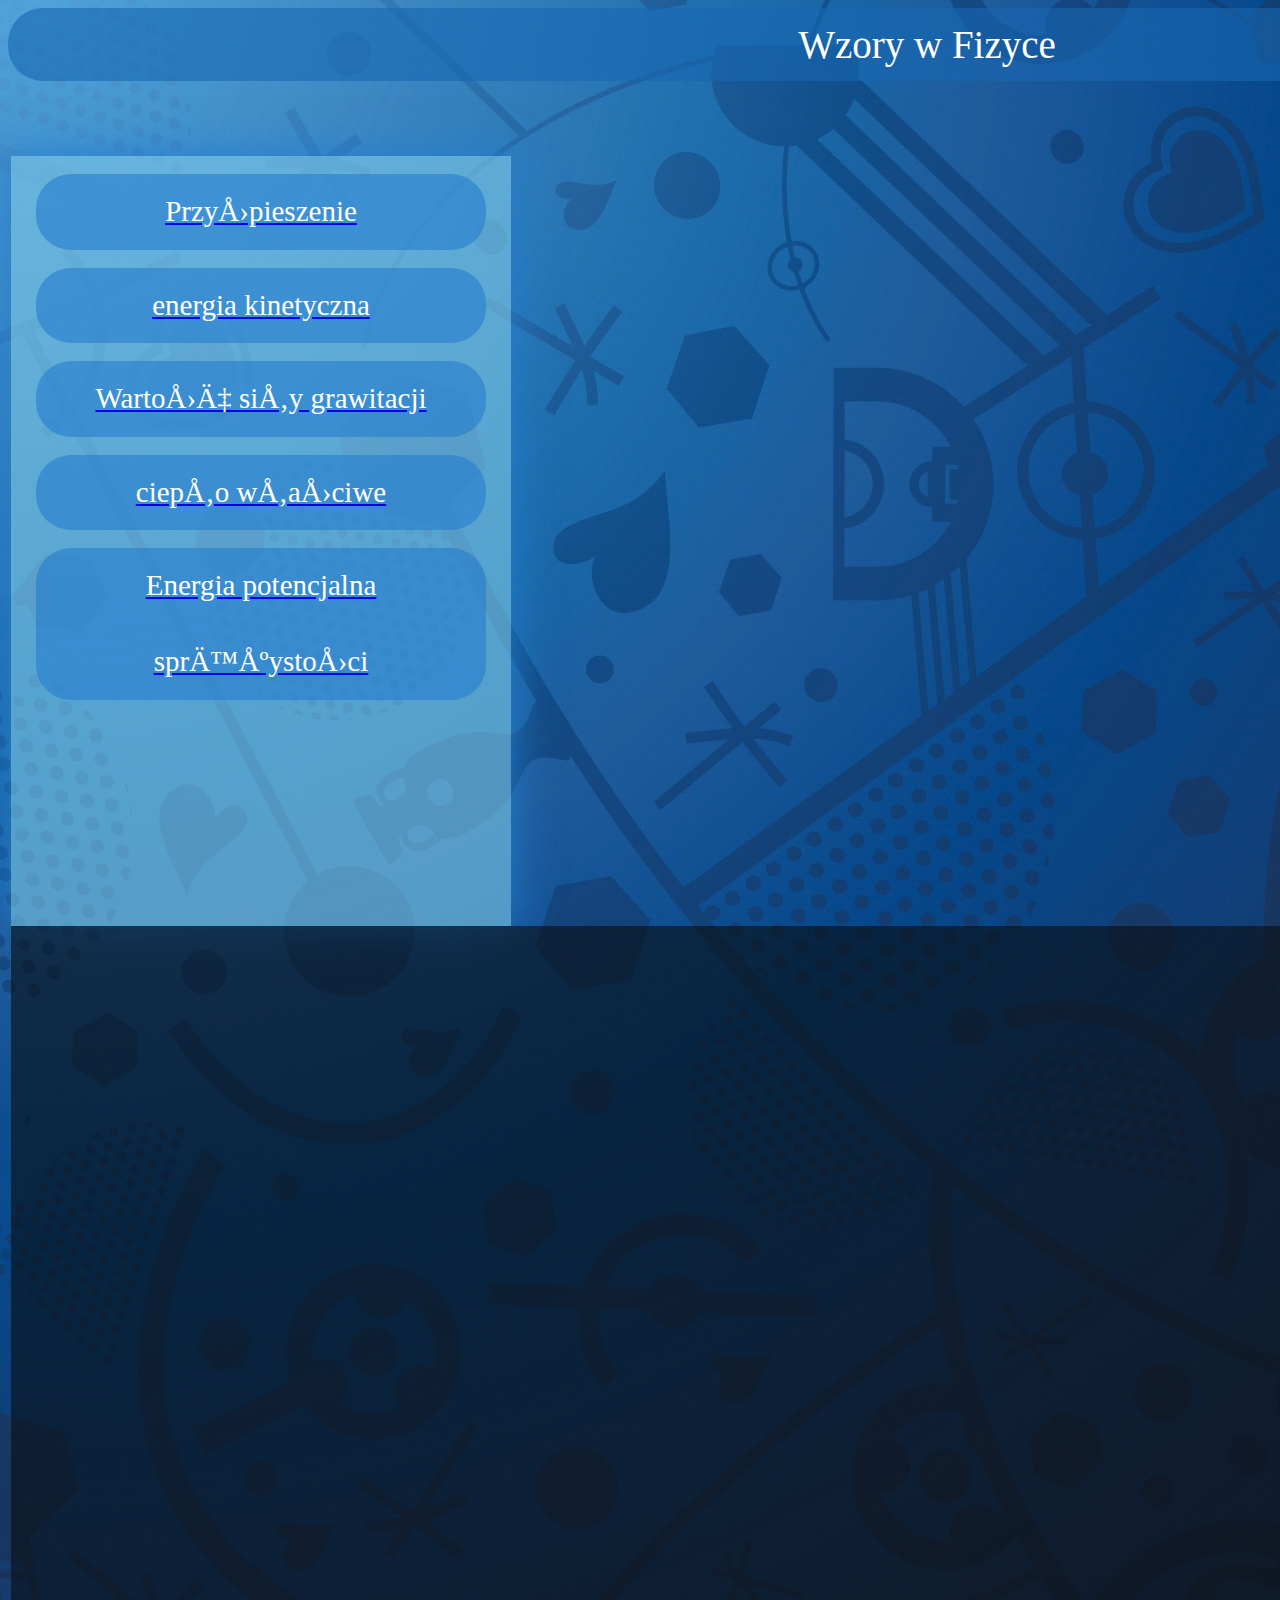
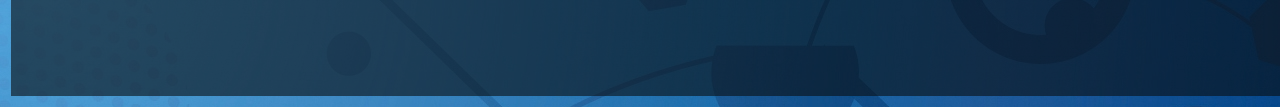
<file: index.html>
<!doctype html>
<html lang="pl">

<head>
<link rel="stylesheet" href="style.css">
<meta charset="UTF=8">
<title>wzory Fizyka</title>

<script type="text/javascript">

    function dzialanie()
    {
        var l1 = document.getElementById("vk").value;
        var l2 = document.getElementById("vp").value;
        var l3 = document.getElementById("t").value;
        var wynik1 = l1 - l2
        var wynik2 = wynik1 / l3
        document.getElementById("wynik1").innerHTML="ΔV ="+ wynik1
        document.getElementById("wynik2").innerHTML="ΔV ="+ wynik2
    }

</script>
</head>


<body background="tlo.jpg">

<div id="logo">
    Wzory w Fizyce
</div><br><br><br><br>
<table>
<tr><td>
<div id="tabela"><center><br>
    <a href="przyspieszenie.html">
    <div id="tabela1">
    Przyśpieszenie
    </div><br></a>
    <a href="energia">
    <div id="tabela1">
    energia kinetyczna
    </div><br></a>
    <a href="Wartość siły grawitacji.html">
    <div id="tabela1">
    Wartość siły grawitacji
    </div><br></a>
    <a href="cieplo wlasciwe.html">
    <div id="tabela1">
    ciepło właściwe
    </div><br></a>
    <a href="sprężystość.html">
    <div id="tabela1">
        Energia potencjalna spręźystości
</div></div></a></center>
<div id="dzialanie1">


</body>
</html>
</file>
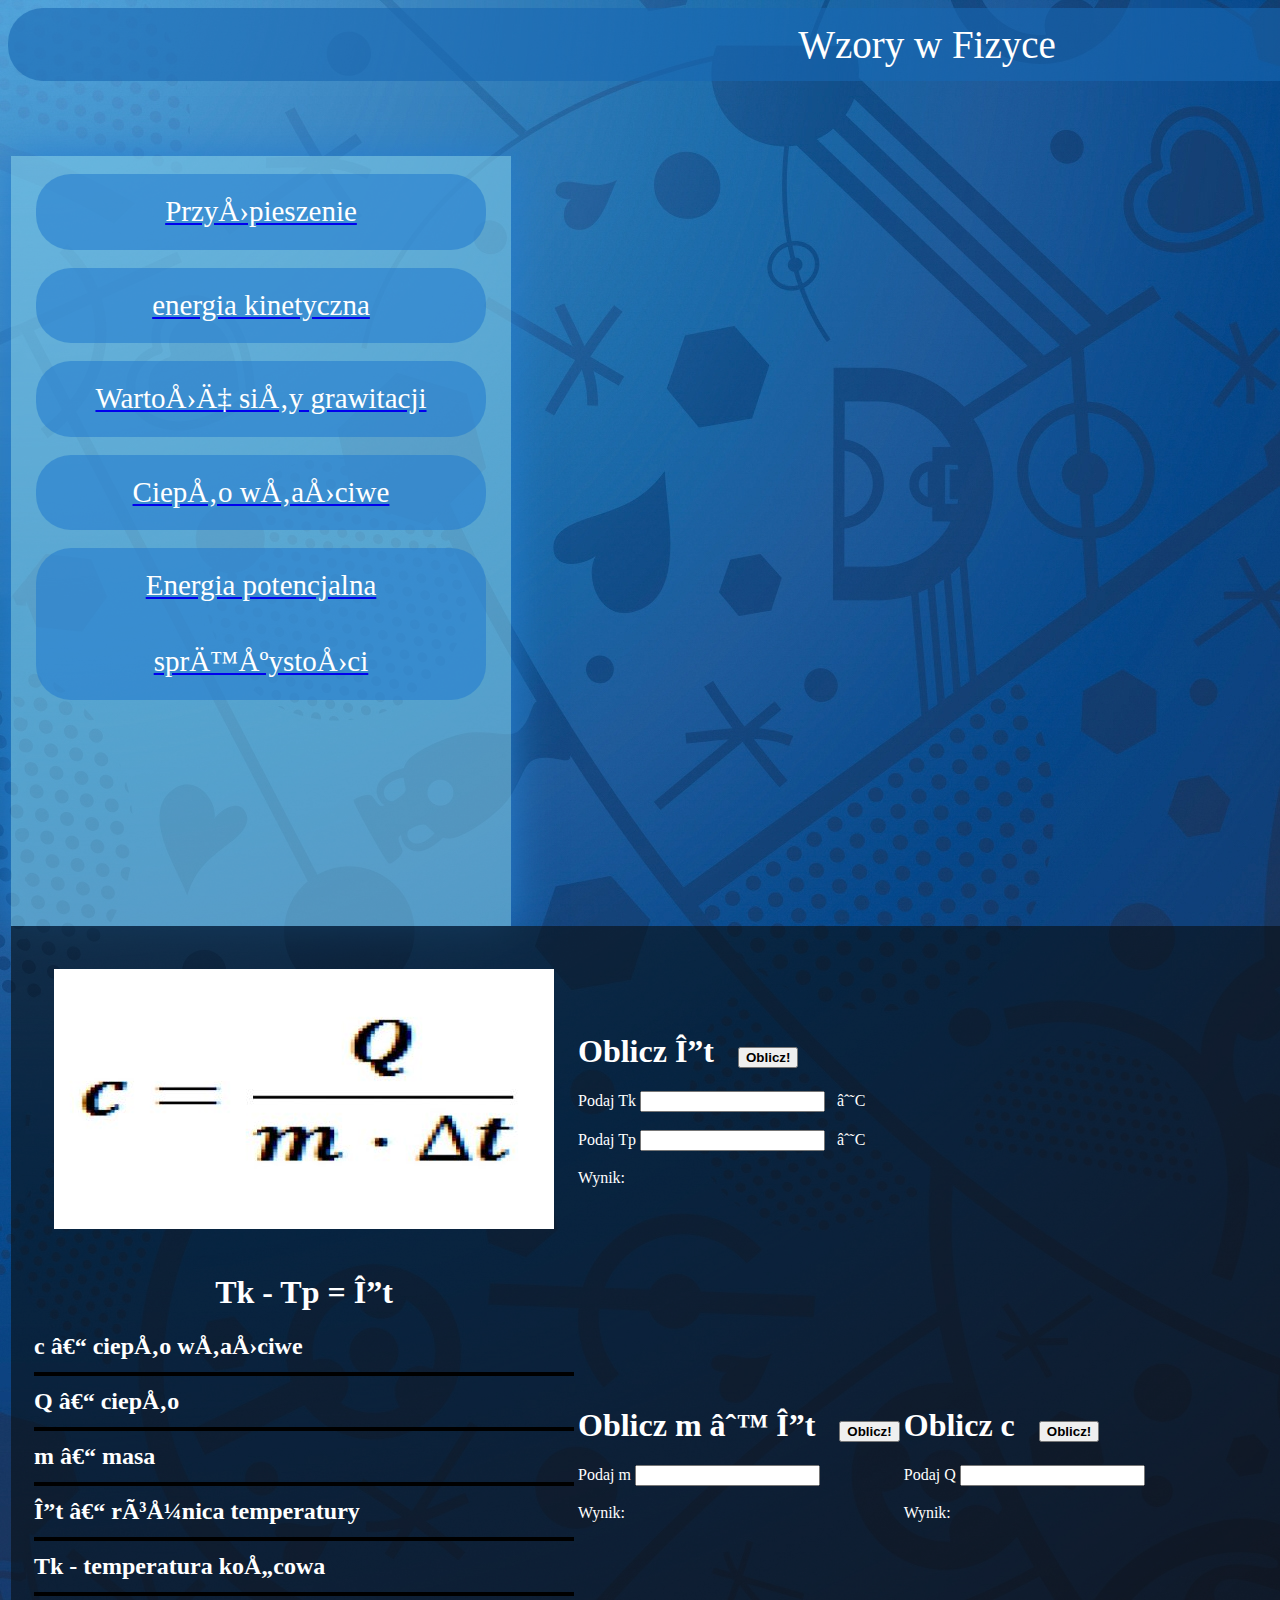
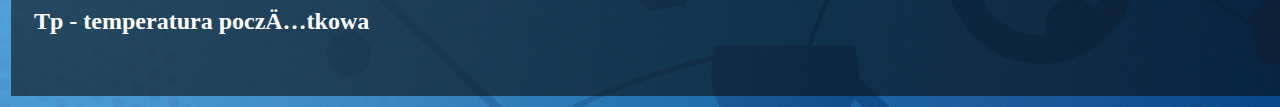
<file: cieplo wlasciwe.html>
<!doctype html>
<html lang="pl">

<head>
<link rel="stylesheet" href="style.css">
<meta charset="UTF=8">
<title>wzory Fizyka</title>

<script type="text/javascript">

    function dzialanie()
    {
        var l1 = document.getElementById("k").value;
        var l2 = document.getElementById("p").value;
        var l3 = document.getElementById("m").value;
        var l4 = document.getElementById("Q").value;
        var wynik1 = l1 - l2
        var wynik2 = wynik1 * l3
        var wynik3 = l4 / wynik2 
        document.getElementById("wynik1").innerHTML="Δt ="+ wynik1
        document.getElementById("wynik2").innerHTML="m ∙ Δt ="+ wynik2
        document.getElementById("wynik3").innerHTML="c ="+ wynik3
    }

</script>
</head>


<body background="tlo.jpg">

    <div id="logo">
        Wzory w Fizyce
    </div><br><br><br><br>
    <table>
    <tr><td>
    <div id="tabela"><center><br>
        <a href="przyspieszenie.html">
        <div id="tabela1">
            Przyśpieszenie
        </div><br></a>
        <a href="energia.html">
        <div id="tabela1">
            energia kinetyczna
        </div><br></a>
        <a href="Wartość siły grawitacji.html">
        <div id="tabela1">
            Wartość siły grawitacji
        </div><br></a>
        <a href="cieplo wlasciwe.html">
        <div id="tabela1">
            Ciepło właściwe
        </div><br></a>
        <a href="sprężystość.html">
        <div id="tabela1">
            Energia potencjalna spręźystości
    </div></div></a></center>
<div id="dzialanie1">
    <table>
    <tr><td>
   
    <img src="cieplo wlasciwe.jpg" style="float:left; padding: 20px;"></td>
    <td><h1>Oblicz Δt &nbsp; <button onclick="dzialanie()"><b>Oblicz!</b></button></h1> 
    Podaj Tk <input type="text" id="k"> &nbsp; ∘C<br><br>
    Podaj Tp <input type="text" id="p"> &nbsp; ∘C<br><br>
    Wynik:<div id="wynik1"></div></td></tr><tr><td>

    <h1 ALIGN="center">Tk - Tp = Δt</h1>
    <h2>
        c – ciepło właściwe<br>
        <hr color="black" size="4px" ALIGN="left">
        Q – ciepło<br>
        <hr color="black" size="4px" ALIGN="left">
        m – masa<br>
        <hr color="black" size="4px"ALIGN="left">
        Δt – różnica temperatury<br>
        <hr color="black" size="4px"ALIGN="left">
        Tk - temperatura końcowa<br>
        <hr color="black" size="4px"ALIGN="left">
        Tp -  temperatura początkowa
    </h2></td><td>
        <h1>Oblicz m ∙ Δt &nbsp; <button onclick="dzialanie()"><b>Oblicz!</b></button></h1> 
        Podaj m <input type="text" id="m"><br><br>
        Wynik:<div id="wynik2"></div>
    </td><td>
        <h1>Oblicz c &nbsp; <button onclick="dzialanie()"><b>Oblicz!</b></button></h1>
        Podaj Q <input type="text" id="Q"><br><br>
        Wynik:<div id="wynik3"></div>
    </td></tr></table>
</div>


</body>
</html>
</file>
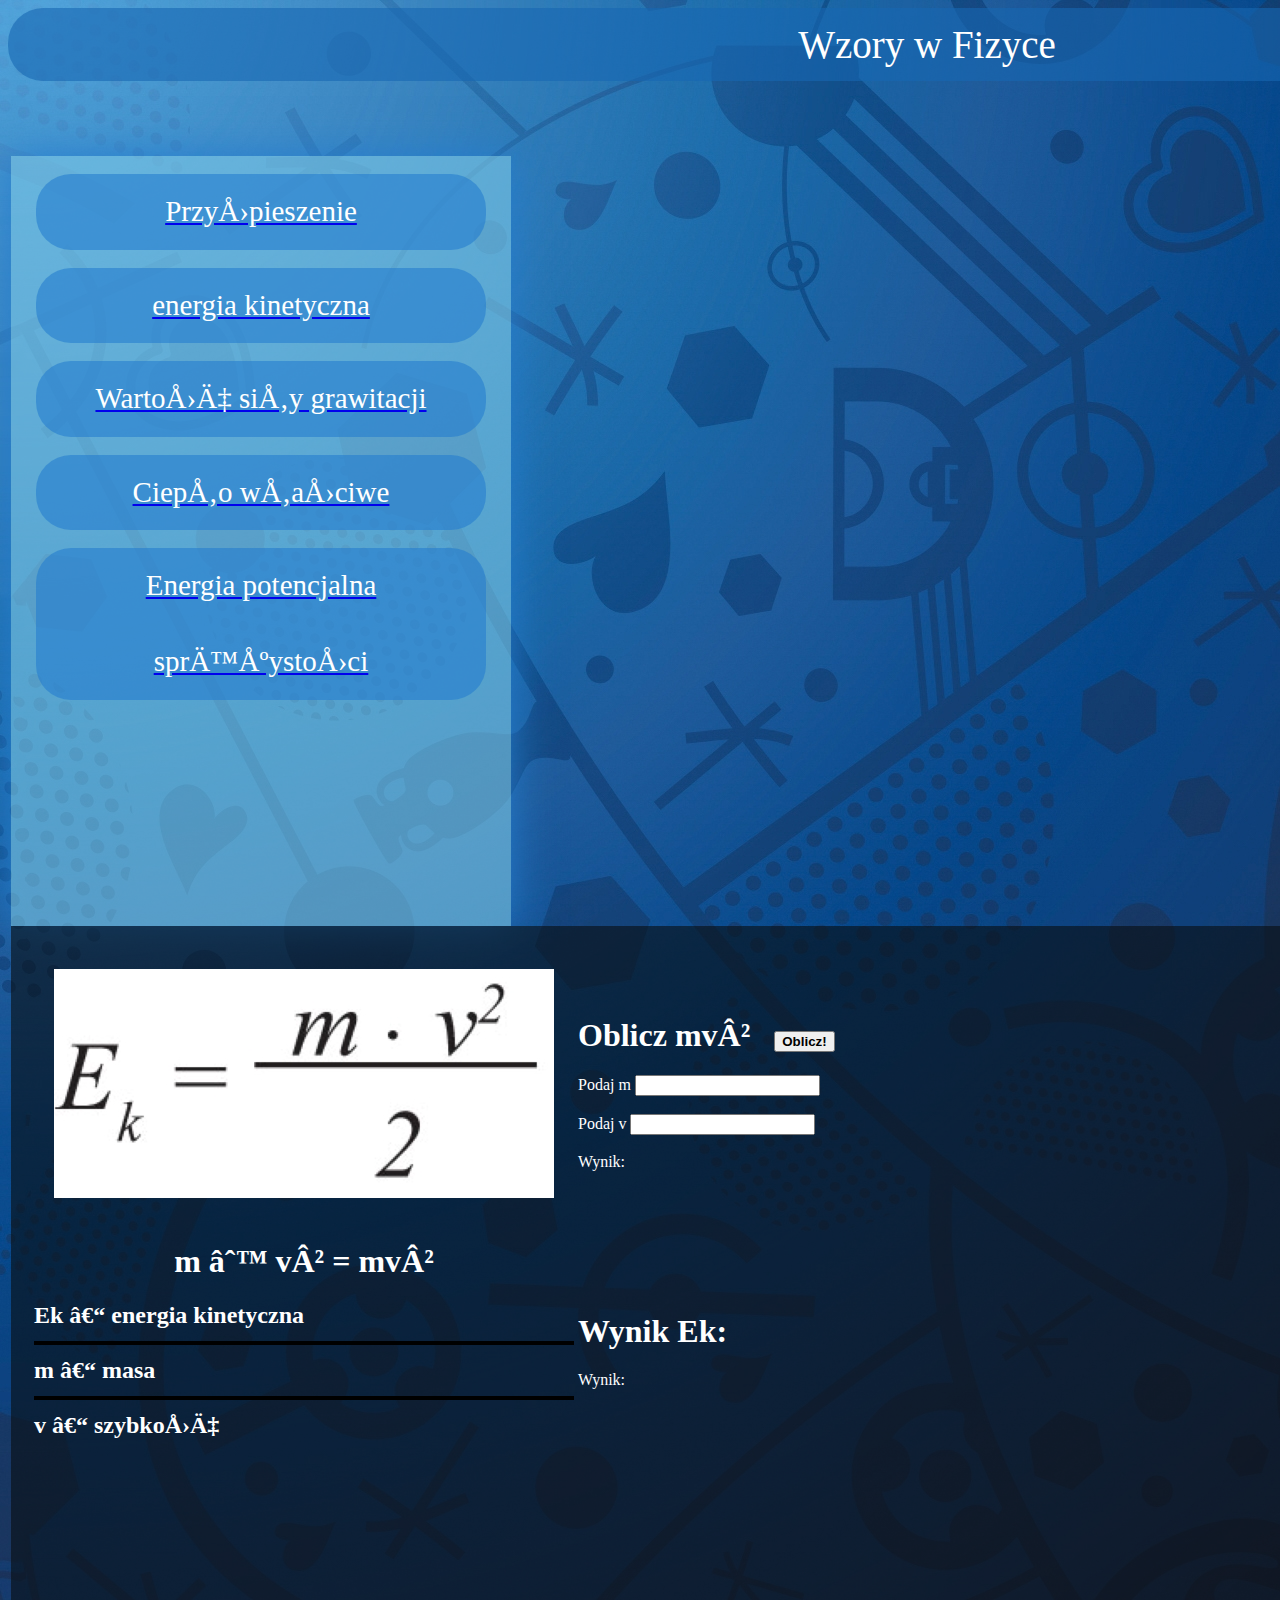
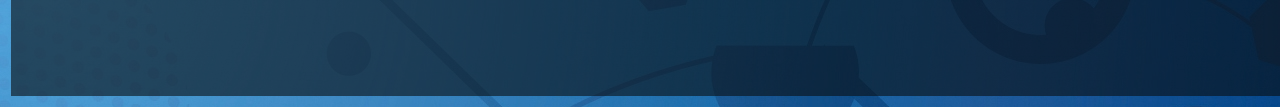
<file: energia.html>
<!doctype html>
<html lang="pl">

<head>
<link rel="stylesheet" href="style.css">
<meta charset="UTF=8">
<title>wzory Fizyka</title>

<script type="text/javascript">

    function dzialanie()
    {
        var l1 = document.getElementById("m").value;
        var l2 = document.getElementById("v").value;
        var wynik1 = l1 * (l2 * l2)
        var wynik2 = wynik1 / 2
        document.getElementById("wynik1").innerHTML="mv² = "+ wynik1
        document.getElementById("wynik2").innerHTML="Ek = "+ wynik2
    }

</script>
</head>


<body background="tlo.jpg">

    <div id="logo">
        Wzory w Fizyce
    </div><br><br><br><br>
    <table>
    <tr><td>
    <div id="tabela"><center><br>
        <a href="przyspieszenie.html">
        <div id="tabela1">
            Przyśpieszenie
        </div><br></a>
        <a href="energia.html">
        <div id="tabela1">
            energia kinetyczna
        </div><br></a>
        <a href="Wartość siły grawitacji.html">
        <div id="tabela1">
            Wartość siły grawitacji
        </div><br></a>
        <a href="cieplo wlasciwe.html">
        <div id="tabela1">
            Ciepło właściwe
        </div><br></a>
        <a href="sprężystość.html">
        <div id="tabela1">
            Energia potencjalna spręźystości
    </div></div></a></center>
<div id="dzialanie1">
    <table>
    <tr><td>
   
    <img src="energia.jpg" style="float:left; padding: 20px;"></td>
    <td><h1>Oblicz mv² &nbsp; <button onclick="dzialanie()"><b>Oblicz!</b></button></h1> 
    Podaj m <input type="text" id="m"><br><br>
    Podaj v <input type="text" id="v"><br><br>
    Wynik:<div id="wynik1"></div></td></tr><tr><td>

    <h1 ALIGN="center">m ∙ v² = mv² <br></h1>
    <h2>
        Ek – energia kinetyczna<br>
        <hr color="black" size="4px" ALIGN="left">
        m – masa<br>
        <hr color="black" size="4px"ALIGN="left">
        v – szybkość<br>
    </h2></td><td>
        <h1>Wynik Ek:</h1> 
        Wynik:<div id="wynik2"></div>
    </td></tr></table>
</div>




</body>
</html>
</file>
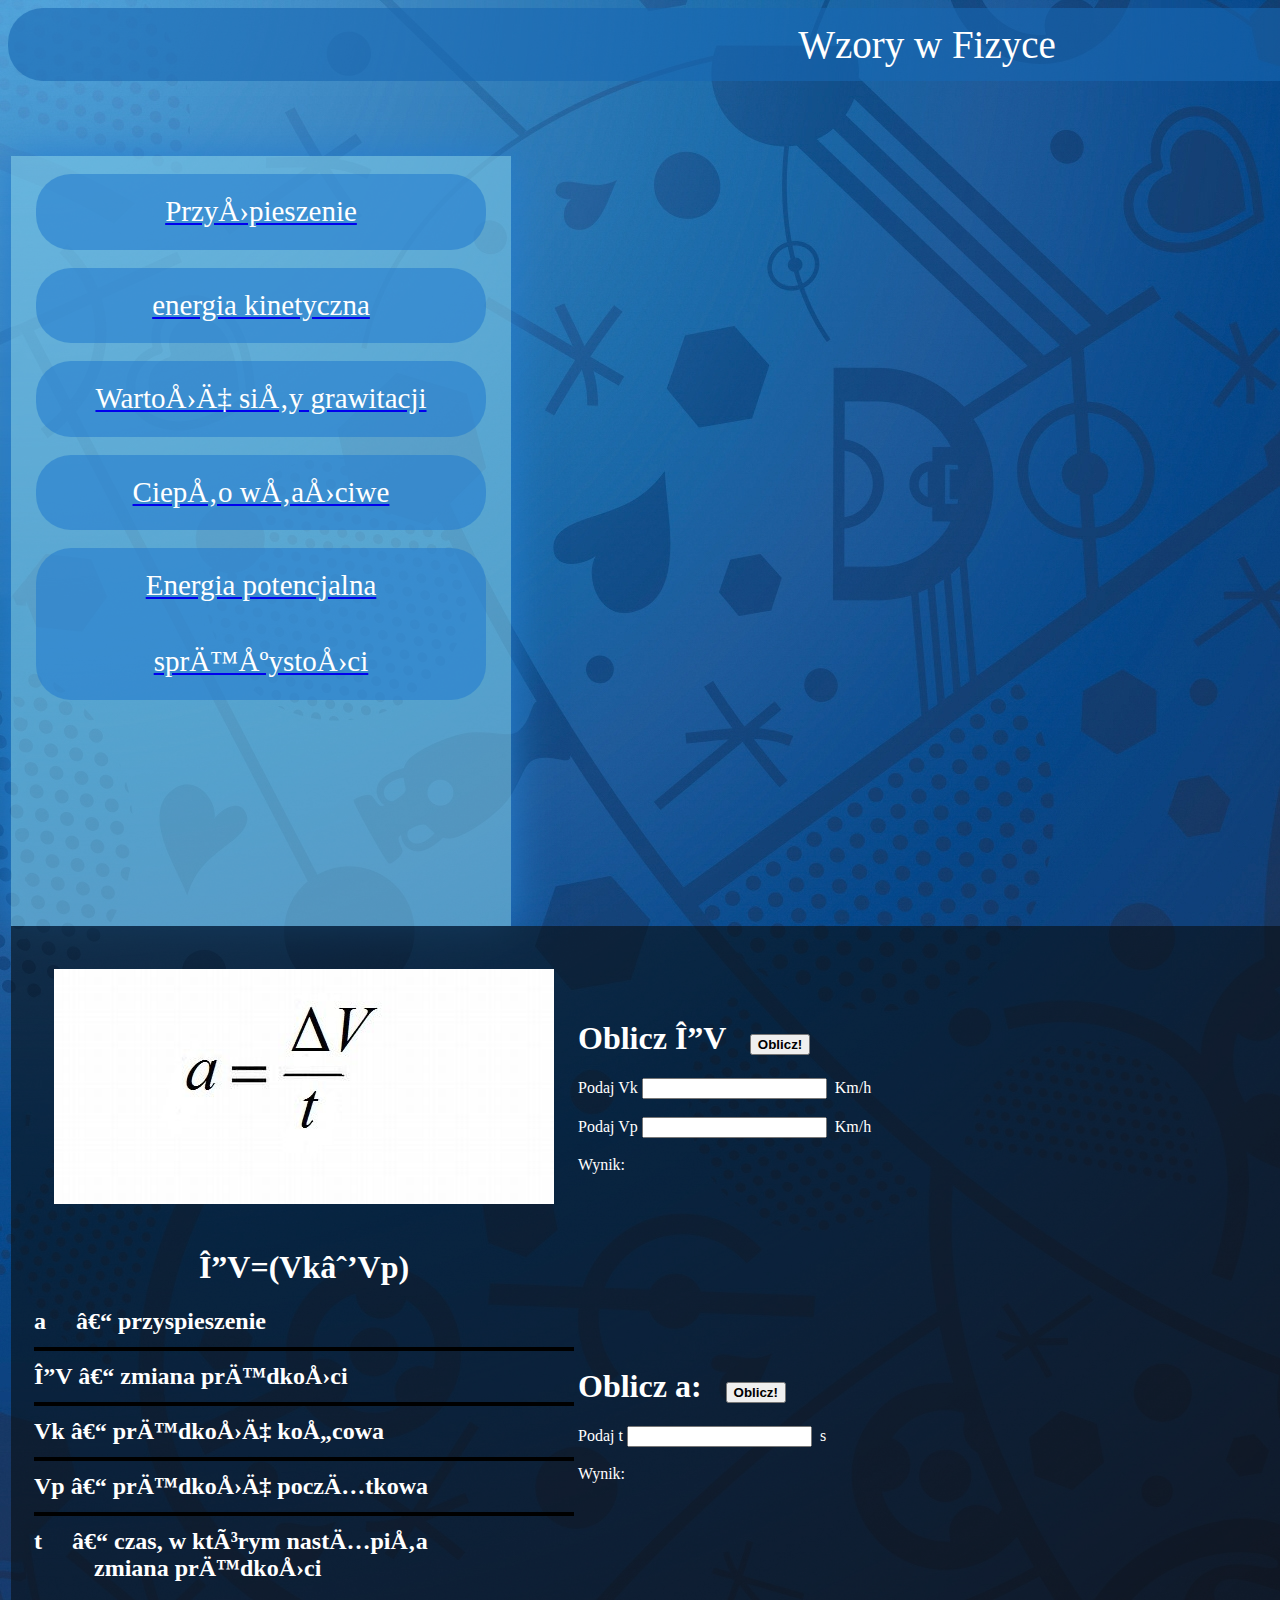
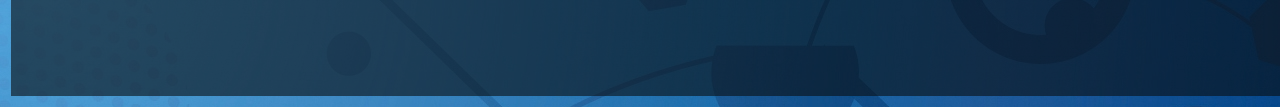
<file: przyspieszenie.html>
<!doctype html>
<html lang="pl">

<head>
<link rel="stylesheet" href="style.css">
<meta charset="UTF=8">
<title>wzory Fizyka</title>

<script type="text/javascript">

    function dzialanie()
    {
        var l1 = document.getElementById("vk").value;
        var l2 = document.getElementById("vp").value;
        var l3 = document.getElementById("t").value;
        var wynik1 = l1 - l2
        var wynik2 = wynik1 / l3
        document.getElementById("wynik1").innerHTML="ΔV = "+ wynik1
        document.getElementById("wynik2").innerHTML="ΔV = "+ wynik2
    }

</script>
</head>


<body background="tlo.jpg">

    <div id="logo">
        Wzory w Fizyce
    </div><br><br><br><br>
    <table>
    <tr><td>
    <div id="tabela"><center><br>
        <a href="przyspieszenie.html">
        <div id="tabela1">
            Przyśpieszenie
        </div><br></a>
        <a href="energia.html">
        <div id="tabela1">
            energia kinetyczna
        </div><br></a>
        <a href="Wartość siły grawitacji.html">
        <div id="tabela1">
            Wartość siły grawitacji
        </div><br></a>
        <a href="cieplo wlasciwe.html">
        <div id="tabela1">
            Ciepło właściwe
        </div><br></a>
        <a href="sprężystość.html">
        <div id="tabela1">
            Energia potencjalna spręźystości
    </div></div></a></center>
<div id="dzialanie1">
    <table>
    <tr><td>
   
    <img src="przyspieszenie.jpg" style="float:left; padding: 20px;"></td>
    <td><h1>Oblicz ΔV &nbsp; <button onclick="dzialanie()"><b>Oblicz!</b></button></h1> 
    Podaj Vk <input type="text" id="vk">&nbsp; Km/h<br><br>
    Podaj Vp <input type="text" id="vp">&nbsp; Km/h<br><br>
    Wynik:<div id="wynik1"></div></td></tr><tr><td>

    <h1 ALIGN="center">ΔV=(Vk−Vp) <br></h1>
    <h2>
        a &nbsp; &nbsp; – przyspieszenie<br>
        <hr color="black" size="4px" ALIGN="left">
        ΔV – zmiana prędkości<br>
        <hr color="black" size="4px" ALIGN="left">
        Vk – prędkość końcowa<br>
        <hr color="black" size="4px"ALIGN="left">
        Vp – prędkość początkowa<br>
        <hr color="black" size="4px"ALIGN="left">
        t &nbsp; &nbsp; –  czas, w którym nastąpiła<br> &nbsp; &nbsp; &nbsp; &nbsp; &nbsp; zmiana prędkości
    </h2></td><td>
        <h1>Oblicz a: &nbsp; <button onclick="dzialanie()"><b>Oblicz!</b></button></h1> 
        Podaj t <input type="text" id="t">&nbsp; s<br><br>
        Wynik:<div id="wynik2"></div>
    </td></tr></table>
</div>


</body>
</html>
</file>
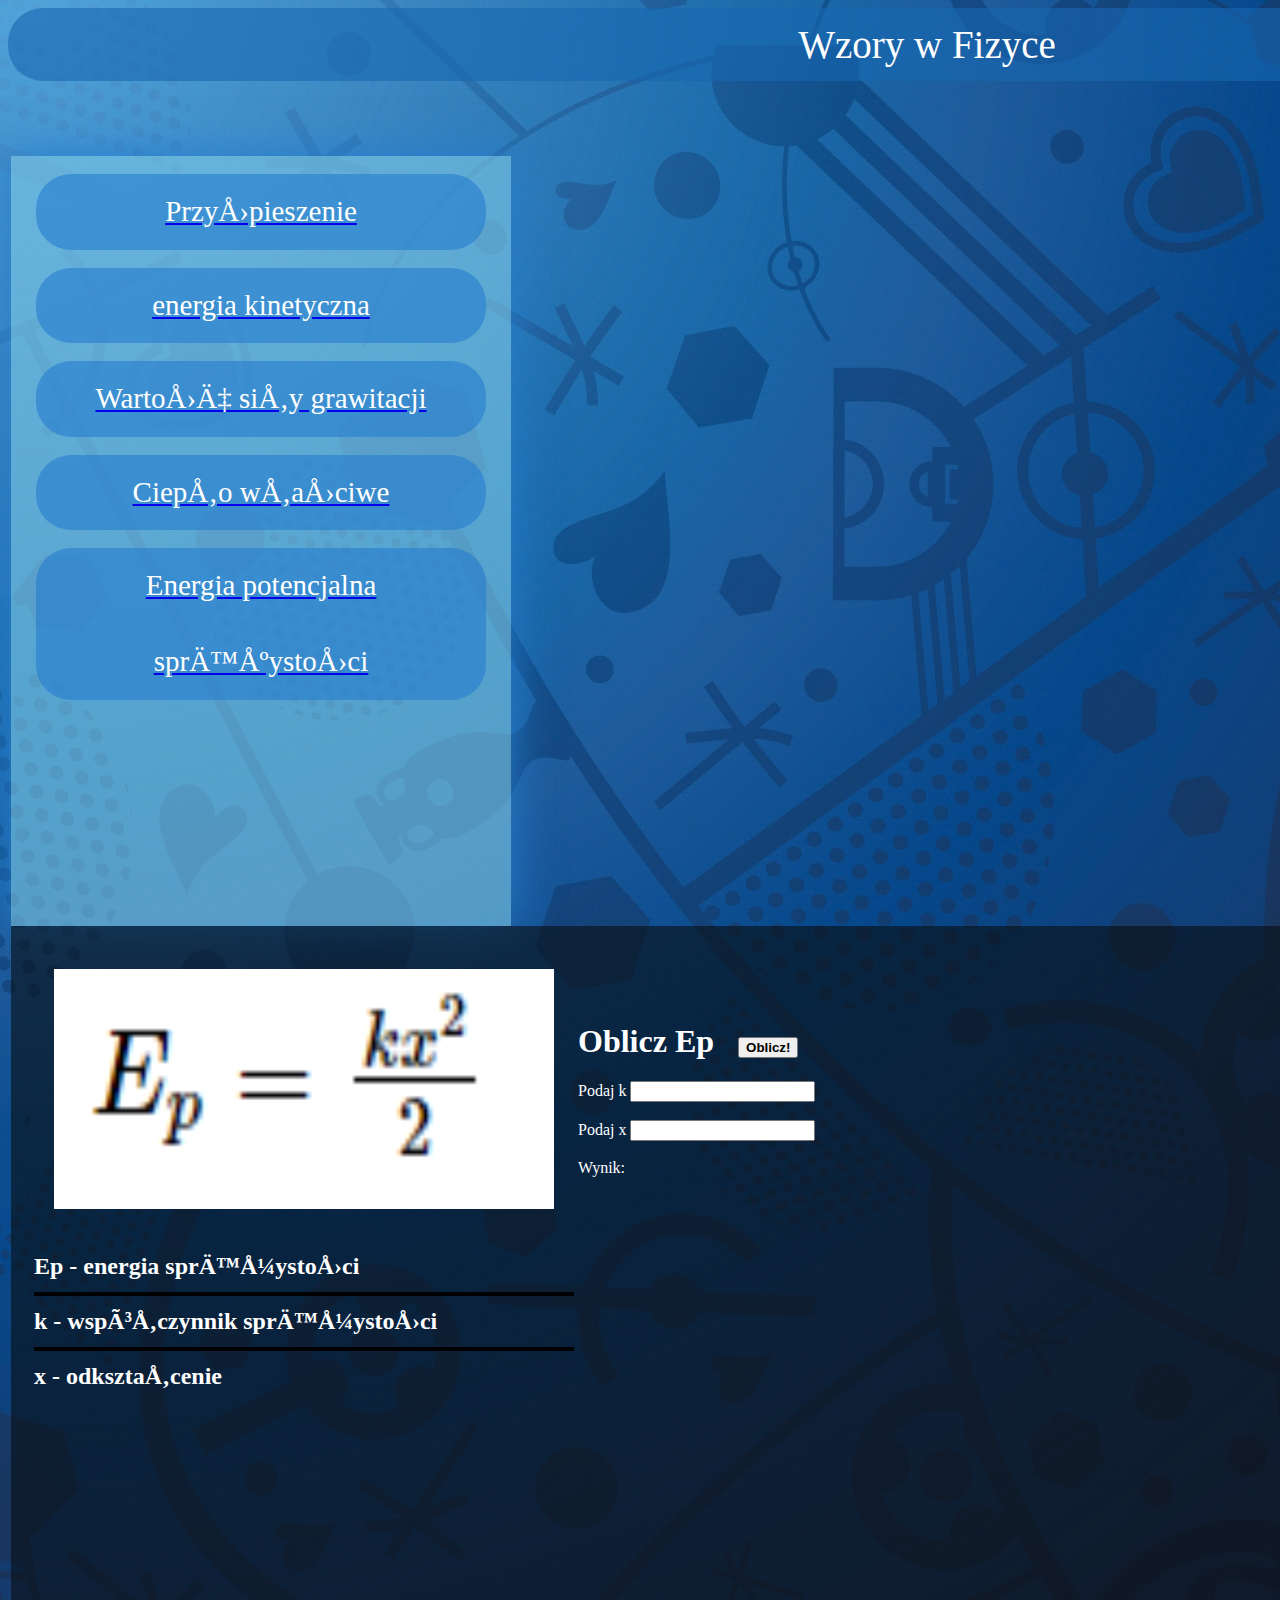
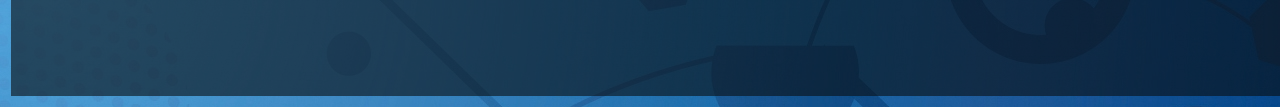
<file: sprężystość.html>
<!doctype html>
<html lang="pl">

<head>
<link rel="stylesheet" href="style.css">
<meta charset="UTF=8">
<title>wzory Fizyka</title>

<script type="text/javascript">

    function dzialanie()
    {
        var l1 = document.getElementById("k").value;
        var l2 = document.getElementById("x").value;
        var wynik1 = l1 * (l2 * l2) /2
        document.getElementById("wynik1").innerHTML="Ep ="+ wynik1
    }

</script>
</head>


<body background="tlo.jpg">

    <div id="logo">
        Wzory w Fizyce
    </div><br><br><br><br>
    <table>
    <tr><td>
    <div id="tabela"><center><br>
        <a href="przyspieszenie.html">
        <div id="tabela1">
            Przyśpieszenie
        </div><br></a>
        <a href="energia.html">
        <div id="tabela1">
            energia kinetyczna
        </div><br></a>
        <a href="Wartość siły grawitacji.html">
        <div id="tabela1">
            Wartość siły grawitacji
        </div><br></a>
        <a href="cieplo wlasciwe.html">
        <div id="tabela1">
            Ciepło właściwe
        </div><br></a>
        <a href="sprężystość.html">
        <div id="tabela1">
            Energia potencjalna spręźystości
    </div></div></a></center>
<div id="dzialanie1">
    <table>
    <tr><td>
   
    <img src="sprezystosc.jpg" style="float:left; padding: 20px;"></td>
    <td><h1>Oblicz Ep &nbsp; <button onclick="dzialanie()"><b>Oblicz!</b></button></h1> 
    Podaj k <input type="text" id="k"><br><br>
    Podaj x <input type="text" id="x"><br><br>
    Wynik:<div id="wynik1"></div></td></tr><tr><td>

    <h2>
        Ep - energia sprężystości<br>
        <hr color="black" size="4px" ALIGN="left">
        k - współczynnik sprężystości<br>
        <hr color="black" size="4px" ALIGN="left">
        x - odkształcenie<br>
    </h2></td><td>
</div>


</body>
</html>
</file>
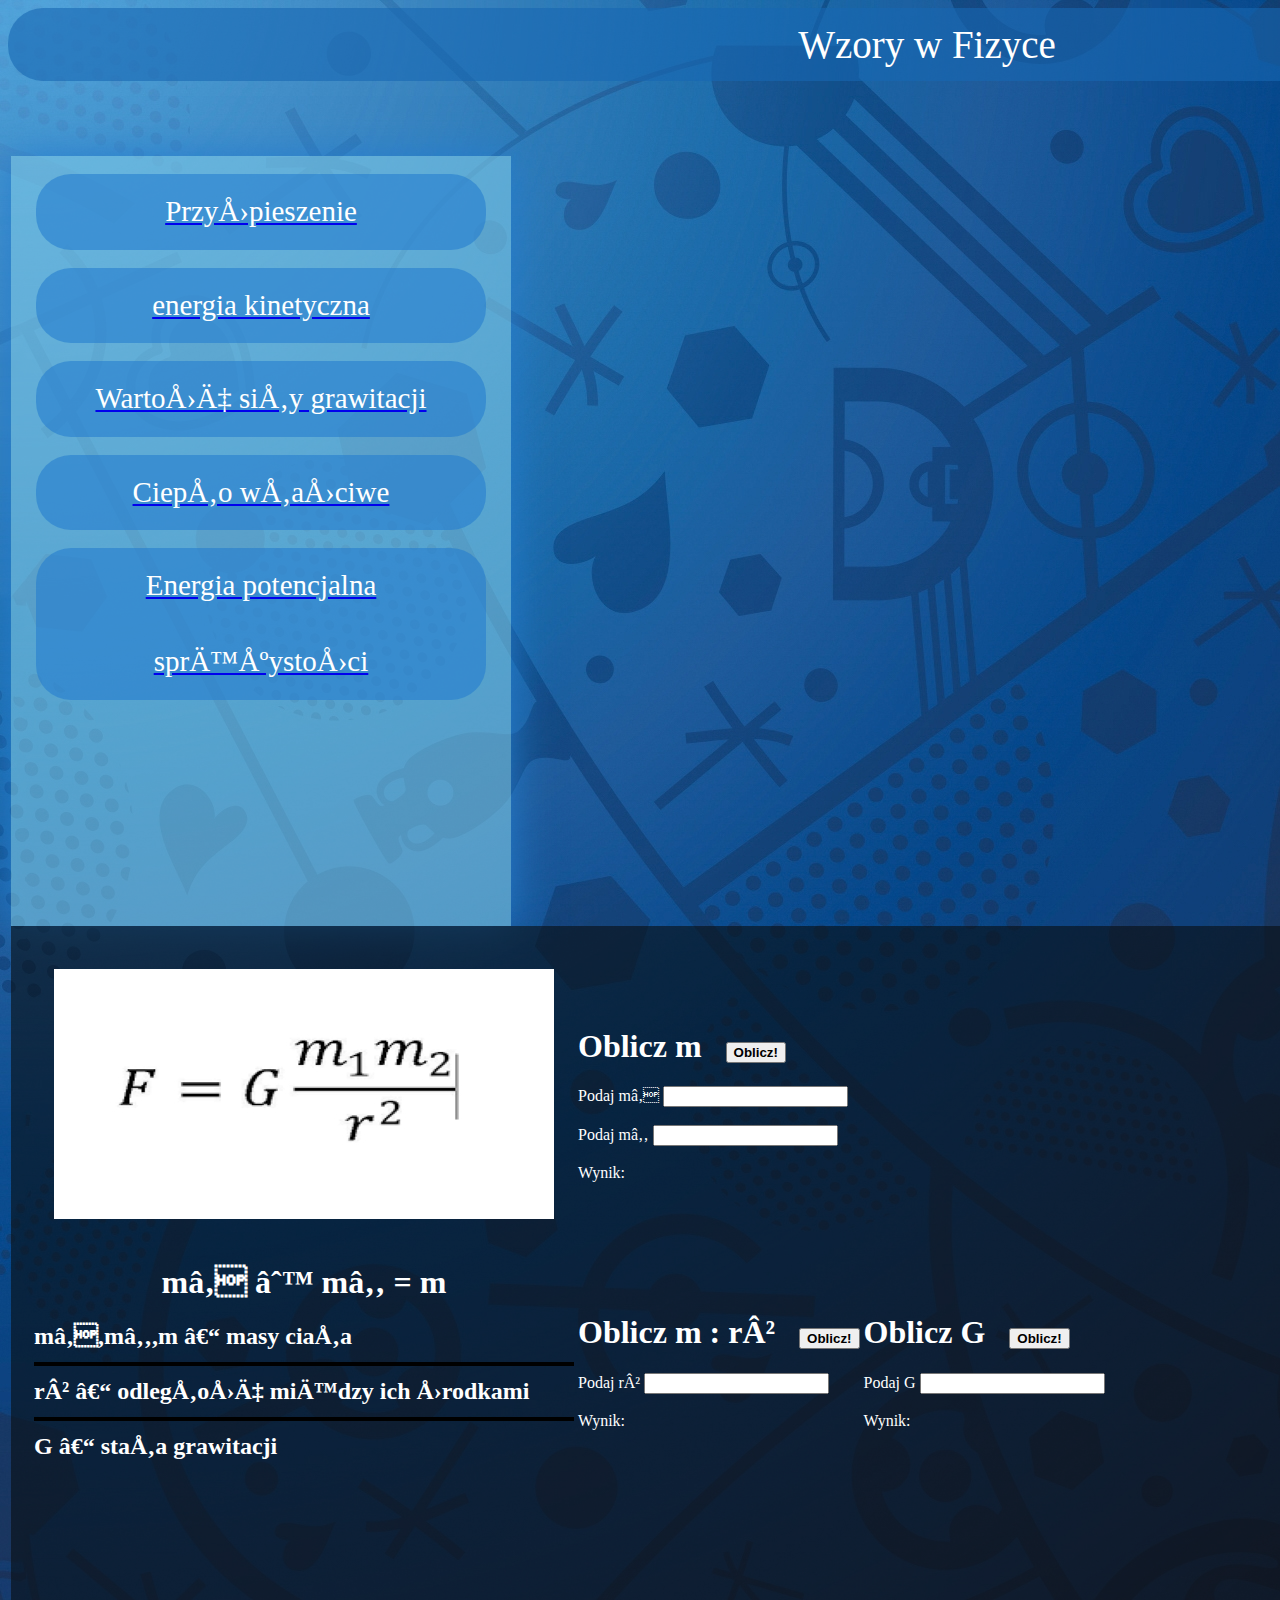
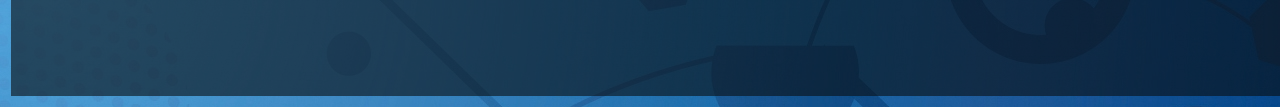
<file: Wartość siły grawitacji.html>
<!doctype html>
<html lang="pl">

<head>
<link rel="stylesheet" href="style.css">
<meta charset="UTF=8">
<title>wzory Fizyka</title>

<script type="text/javascript">

    function dzialanie()
    {
        var l1 = document.getElementById("m1").value;
        var l2 = document.getElementById("m2").value;
        var l3 = document.getElementById("r").value;
        var l4 = document.getElementById("G").value;
        var wynik1 = l1 * l2
        var wynik2 = wynik1 / (l3 * l3)
        var wynik3 = wynik2 * l4
        document.getElementById("wynik1").innerHTML="m ="+ wynik1
        document.getElementById("wynik2").innerHTML="m : r² ="+ wynik2
        document.getElementById("wynik3").innerHTML="F ="+ wynik3
    }

</script>
</head>


<body background="tlo.jpg">

    <div id="logo">
        Wzory w Fizyce
    </div><br><br><br><br>
    <table>
    <tr><td>
    <div id="tabela"><center><br>
        <a href="przyspieszenie.html">
        <div id="tabela1">
            Przyśpieszenie
        </div><br></a>
        <a href="energia.html">
        <div id="tabela1">
            energia kinetyczna
        </div><br></a>
        <a href="Wartość siły grawitacji.html">
        <div id="tabela1">
            Wartość siły grawitacji
        </div><br></a>
        <a href="cieplo wlasciwe.html">
        <div id="tabela1">
            Ciepło właściwe
        </div><br></a>
        <a href="sprężystość.html">
        <div id="tabela1">
            Energia potencjalna spręźystości
    </div></div></a></center>
<div id="dzialanie1">
    <table>
    <tr><td>
   
    <img src="sila grawitacji.jpg" style="float:left; padding: 20px;"></td>
    <td><h1>Oblicz m &nbsp; <button onclick="dzialanie()"><b>Oblicz!</b></button></h1> 
    Podaj m₁ <input type="text" id="m1"><br><br>
    Podaj m₂ <input type="text" id="m2"><br><br>
    Wynik:<div id="wynik1"></div></td></tr><tr><td>

    <h1 ALIGN="center">m₁ ∙ m₂ = m<br></h1>
    <h2>
        m₁,m₂,m – masy ciała<br>
        <hr color="black" size="4px" ALIGN="left">
        r² – odległość między ich środkami<br>
        <hr color="black" size="4px"ALIGN="left">
        G – stała grawitacji<br>
    </h2></td><td>
        <h1>Oblicz m : r² &nbsp; <button onclick="dzialanie()"><b>Oblicz!</b></button></h1> 
        Podaj r² <input type="text" id="r"><br><br>
        Wynik:<div id="wynik2"></div>
    </td><td>
        <h1>Oblicz G &nbsp; <button onclick="dzialanie()"><b>Oblicz!</b></button></h1>
        Podaj G <input type="text" id="G"><br><br>
        Wynik:<div id="wynik3"></div>
    </td></tr></table>
</div>


</body>
</html>
</file>
<file: style.css>
#logo
{
    font-family: 'Bahnschrift SemiBold';
    width:1810px;
    margin-left: auto;
    margin-right: auto;
    text-align: center;
    padding: 14px;
    font-size: 39px;
    background: rgba(23, 104, 179, 0.6);
    color: white;
    font-style: "Bookman Old Style";
    border-radius: 35px;
}
#tabela
{
    font-family: 'Bahnschrift SemiBold';
    float:left;
    width:500px;
    height:770px;   
    background: rgba(125, 201, 231, 0.6);
    box-shadow: 0px 0px 40px rgb(37, 125, 207);
    margin-left: 0px;
    margin-right: 55px;
}
#tabela1
{
    width:450px;
    background: rgba(37, 125, 207, 0.6);
    color: white;
    font-size: 29px;
    text-align: center;
    border-radius: 35px;
    line-height: 2cm
}

#tabela1:hover
{
    background-color: rgb(29, 112, 190);
}

#dzialanie1
{
    float: left;
    width:1240px;
    height:730px;   
    background: rgba(8, 14, 17, 0.6);
    color: white;
    padding: 20px;
}
</file>
